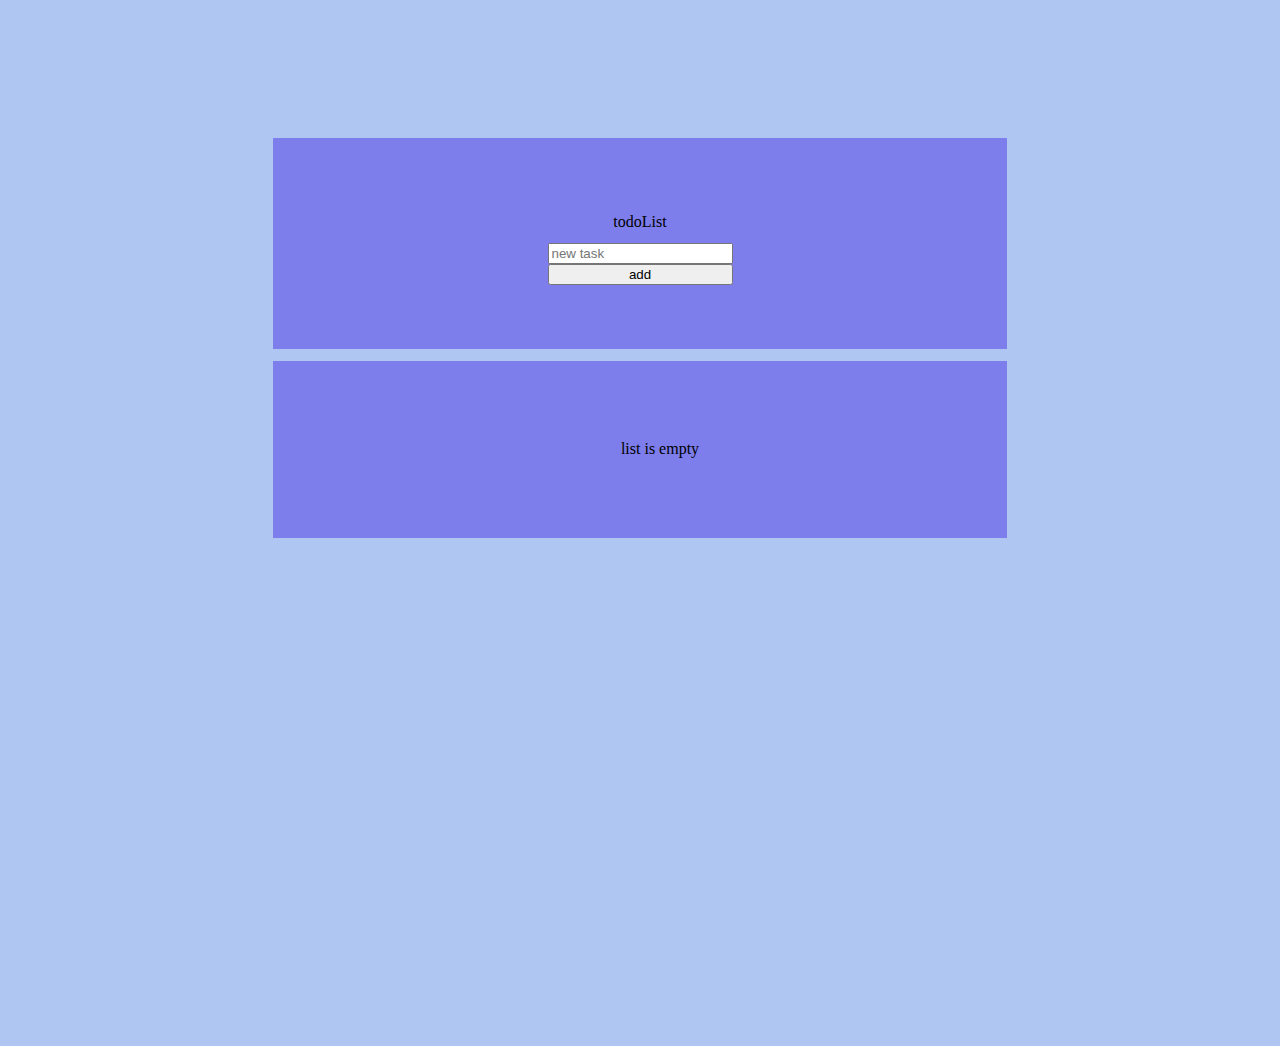
<file: index.html>
<!DOCTYPE html>
<html lang="en">
<head>
    <meta charset="UTF-8">
    <meta http-equiv="X-UA-Compatible" content="IE=edge">
    <meta name="viewport" content="width=device-width, initial-scale=1.0">
    <link href="style.css" rel="stylesheet" type="text/css"></style>
    <title>todo list by ssanina666</title>
</head>
<body>
    <div class="container">
		<!-- Form -->
		<div class="bg-light">
			<div class="card-header">todoList</div>
			<div class="card-body">
				<form id="form" class="form">
					<div class="form-group">
						<input type="text" class="form-control" id="taskInput" placeholder="new task" required>			
					</div>
					<button type="submit" class="button_add">add</button>
				</form>
			</div>
		</div>

		<!-- List of tasks -->
		<div class="taskBlock">
			<ul id="tasksList" class="list-group list-group-flush">

				<!-- <li id="emptyList" class="list-group-item empty-list">
					<div class="empty-list__title">list is empty</div>
				</li> -->

				<!-- <li class="list-group-item d-flex justify-content-between task-item" >
					<span class="task-title">buy milk</span>
					<div class="task-item__buttons">
						<button type="button" data-action="done" class="btn-action">
							<img src="./img/tick.svg" alt="Done" width="18" height="18">
						</button>
						<button type="button" data-action="delete" class="btn-action">
							<img src="./img/cross.svg" alt="Done" width="18" height="18">
						</button>
					</div>
				</li> -->

			</ul>
		</div>

		<!-- //Form  -->
		<!-- <button id="removeDoneTasks" class="btn btn-secondary mt-4 float-right">Удалить выполненные задачи</button> -->

        <!-- List of tasks 
		<div class="taskList">
			<ul id="tasksList" class="list-group list-group-flush">

				<li id="emptyList" class="list-group-item empty-list">
					<div class="empty-list__title">no task</div>
				</li>

				<li class="list-group-item d-flex justify-content-between task-item">
					<span class="task-title">Купить молоко</span>
					<div class="task-item__buttons">
						<button type="button" data-action="done" class="btn-action">
							<img src="./img/tick.svg" alt="Done" width="18" height="18">
						</button>
						<button type="button" data-action="delete" class="btn-action">
							<img src="./img/cross.svg" alt="Done" width="18" height="18">
						</button>
					</div>
				</li>

			</ul>
		</div>
		<!-- //List of tasks -->
	</div>
   
    <script src="./script.js"></script>
</body>
</html>
</file>
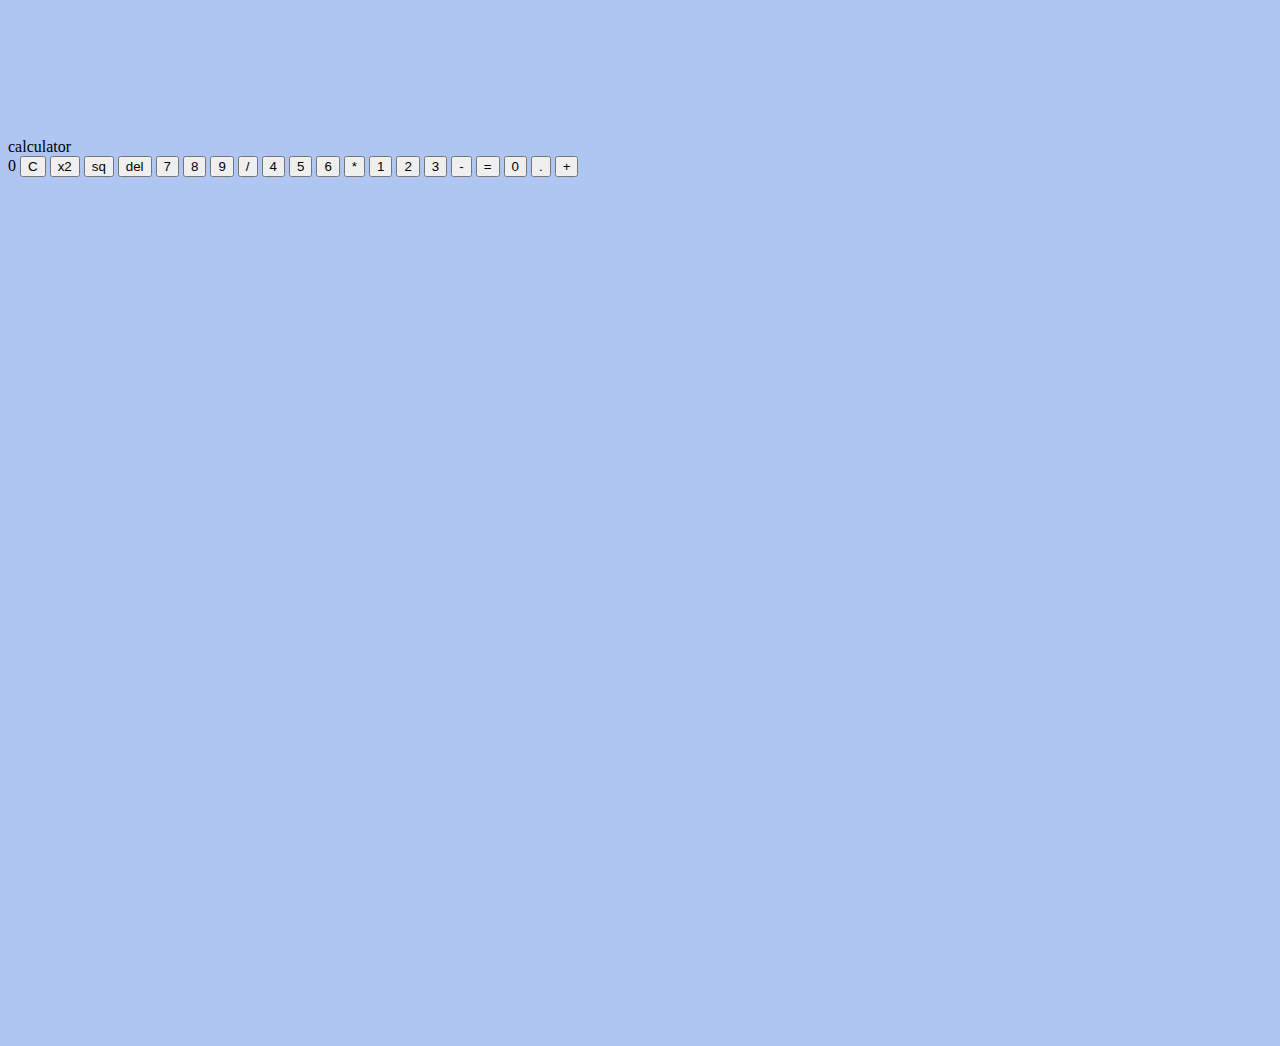
<file: calc_index.html>
<!DOCTYPE html>
<html lang="en">
<head>
    <meta charset="UTF-8">
    <meta http-equiv="X-UA-Compatible" content="IE=edge">
    <meta name="viewport" content="width=device-width, initial-scale=1.0">
    <link href="style.css" rel="stylesheet" type="text/css"></style>
    <title>Calculator</title>
</head>
<body>
    <article class="calc">
        <div class="nameOf">calculator</div>
        <output class="numPlace" id="result">0</output>

        <button type="button" class="calc__btn">C</button>
        <button type="button" class="calc__btn">x2</button> <!--x&sup2;-->
        <button type="button" class="calc__btn">sq</button> <!-- &radic;x -->
        <button type="button" class="calc__btn">del</button> <!-- &lArr; -->

        <button type="button" class="calc__btn">7</button>
        <button type="button" class="calc__btn">8</button>
        <button type="button" class="calc__btn">9</button>
        <button type="button" class="calc__btn">/</button>

        <button type="button" class="calc__btn">4</button>
        <button type="button" class="calc__btn">5</button>
        <button type="button" class="calc__btn">6</button>
        <button type="button" class="calc__btn">*</button>

        <button type="button" class="calc__btn">1</button>
        <button type="button" class="calc__btn">2</button>
        <button type="button" class="calc__btn">3</button>
        <button type="button" class="calc__btn">-</button>

        <button type="button" class="calc__btn">=</button>
        <button type="button" class="calc__btn">0</button>
        <button type="button" class="calc__btn">.</button>
        <button type="button" class="calc__btn">+</button>
    </article>

    <script src="./script.js"></script>
</body>
</html>
</file>
<file: style.css>
html, body {
    min-height: 100vh;
  }
  
  body {
    background-color: #afc5f2;
    padding-top: 130px;
    display: flex;
    flex-direction: column;
    justify-content: space-between;
  }
  .bg-light {
    background-color: #7d7dec;
    display: flex;
    flex-direction: column;
    align-items: center;
    padding: 5%;
    margin: auto;
    width: 48%;
  }
  .button_add {
    width: 100%;
  }
  .card-header {
    padding: 2%;
  }
 .taskList {
    background-color: #7d7dec;
    display: flex;
    flex-direction: column;
    align-items: center;
    padding: 5%;
    margin: 1% auto;
    width: 48%;
 }
 .task-item__buttons {
  display: flex;
  column-gap: 5px;
}
.taskBlock {
  background-color: #7d7dec;
    display: flex;
    flex-direction: column;
    align-items: center;
    padding: 5%;
    margin: 1% auto;
    width: 48%;
}
.none {
  display: none !important;
}
.btn-action img {
  pointer-events: none;
}
.task-title--done {
  text-decoration: line-through;
  color: #CDCDCD;
}
.list-group-item {
  display: flex;
  width: 100%;
  justify-content: space-between;
}
.task-item__buttons {
  margin-left: 10px;
}
</file>
